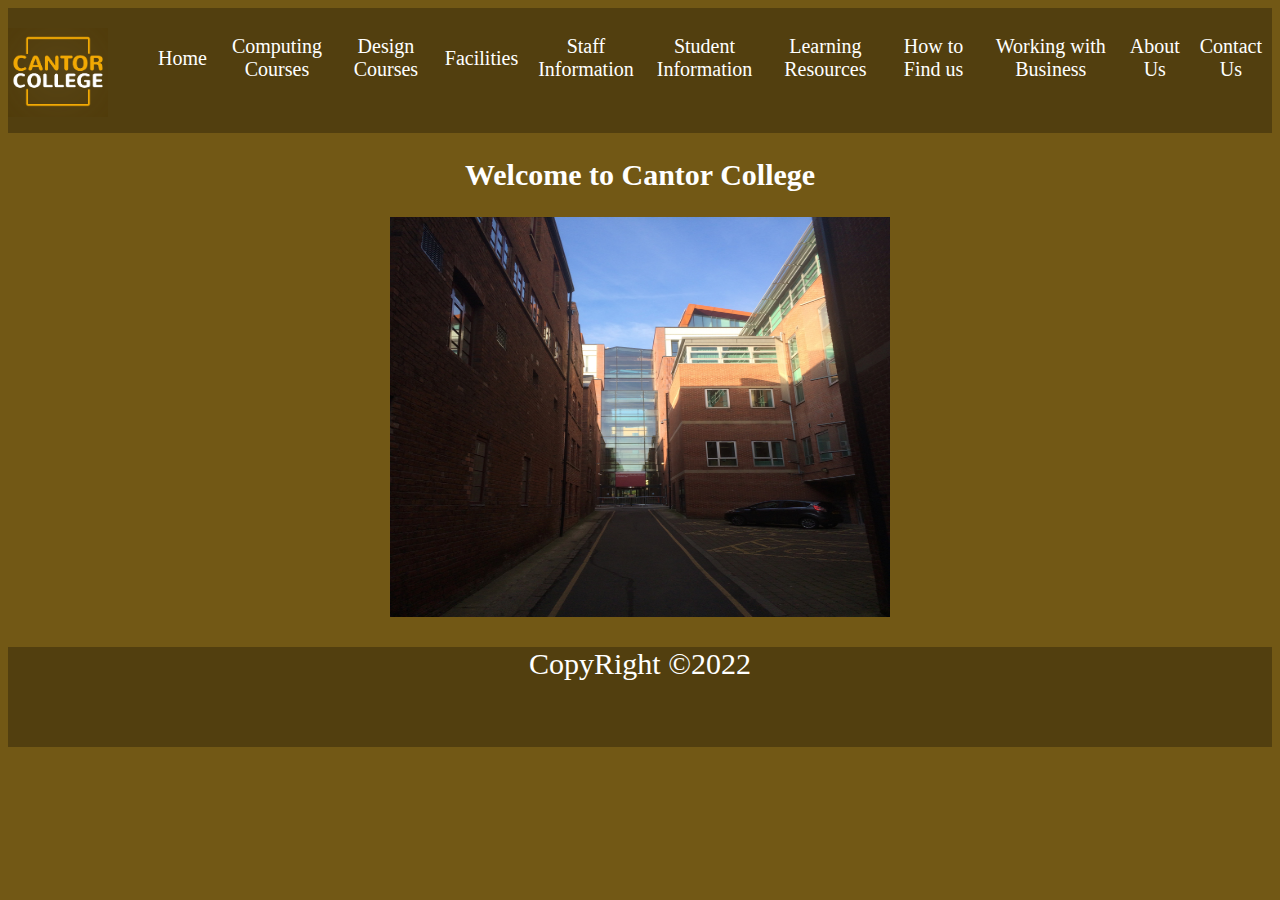
<file: index.html>
<!DOCTYPE html>
<html lang="en">
<head>
    <meta charset="UTF-8">
    <meta http-equiv="X-UA-Compatible" content="IE=edge">
    <meta name="viewport" content="width=device-width, initial-scale=1.0">
    <title>Cantor College :: Home</title>
    <link rel="stylesheet" href="css/mobile.css"/>
    <link rel="stylesheet" href="css/desktop.css" />
    <script src="js/app.js" defer></script>
    <link rel="shortcut icon" href="images /logo.png" type="image/x-icon" />
</head>
<body> 

    <nav class="nav">
    <div class="container">
        <div class="logo">
            <a href="" id="nav_logo"><img src="images /logo.png" alt="logo" style="width: 100px;height: 100;"></a> 
        </div>
        <ul class="nav_menu">
            <li class="nav_item">
                <a href="index.html" class="nav_links">Home</a>
            </li>
            <li class="nav_item">
                <a href="Computing_Courses.html" class="nav_links">Computing Courses</a>
            </li>
            <li class="nav_item">
                <a href="Design_Courses.html" class="nav_links">Design Courses</a>
            </li>
            <li class="nav_item">
                <a href="Facilities.html" class="nav_links">Facilities</a>
            </li>
            <li class="nav_item">
                <a href="Staff_Information.html" class="nav_links">Staff Information</a>
            </li>
            <li class="nav_item">
                <a href="Student_Information.html" class="nav_links">Student Information</a>
            </li>
            <li class="nav_item">
                <a href="Learning_Resources.html" class="nav_links">Learning Resources </a>
            </li>
            <li class="nav_item">
                <a href="Find_Us.html" class="nav_links">How to Find us </a>
            </li>
            <li class="nav_item">
                <a href="Business.html" class="nav_links">Working with Business</a>
            </li>
            <li class="nav_item">
                <a href="About_Us.html" class="nav_links">About Us </a>
            </li>
            <li class="nav_item">
                <a href="Contact_Us.html" class="nav_links">Contact Us </a>
            </li>
        </ul>
        </nav>
        </div>
        <section>
            <div id="content">
                <h2 class="welcome">Welcome to Cantor College </h2>
            </div>
        </section>
            <img class="slideshow" name="slideshow" width="500" height="400"  />
        <footer class="footer">
            <p class="copyright">CopyRight &copy;2022</p>
        </footer>
</body>
</html>
</file>
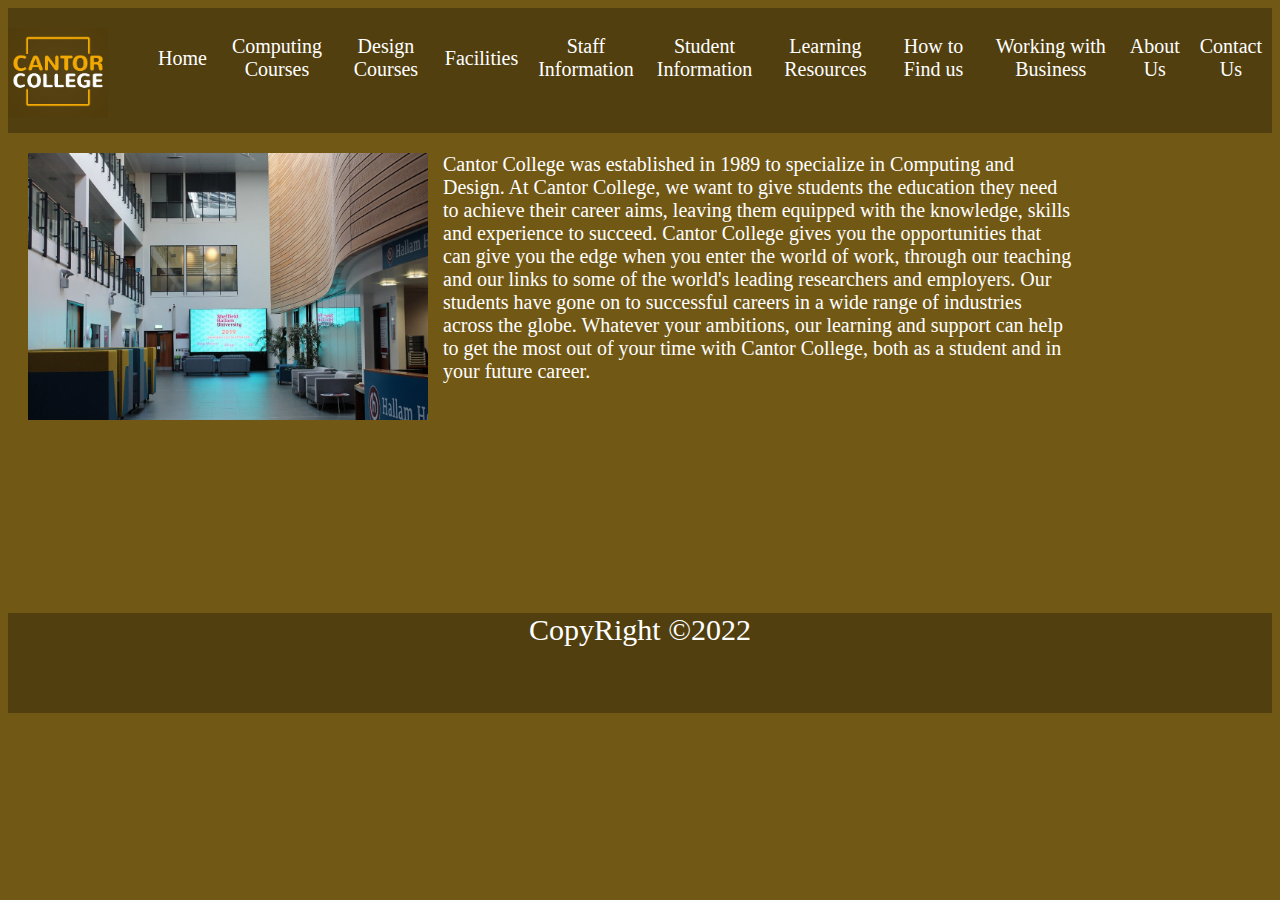
<file: About_Us.html>
<!DOCTYPE html>
<html lang="en">

<head>
    <meta charset="UTF-8">
    <meta http-equiv="X-UA-Compatible" content="IE=edge">
    <meta name="viewport" content="width=device-width, initial-scale=1.0">
    <title>Cantor College :: About Us</title>
    <link rel="stylesheet" href="css/mobile.css" />
    <link rel="stylesheet" href="css/desktop.css" />
    <link rel="shortcut icon" href="images /logo.png" type="image/x-icon" />
</head>

<body>
    <nav class="nav">
        <div class="container">
            <div class="logo">
                <a href="" id="nav_logo"><img src="images /logo.png" alt="logo" style="width: 100px;height: 100;"></a>
            </div>
            <ul class="nav_menu">
                <li class="nav_item">
                    <a href="index.html" class="nav_links">Home</a>
                </li>
                <li class="nav_item">
                    <a href="Computing_Courses.html" class="nav_links">Computing Courses</a>
                </li>
                <li class="nav_item">
                    <a href="Design_Courses.html" class="nav_links">Design Courses</a>
                </li>
                <li class="nav_item">
                    <a href="Facilities.html" class="nav_links">Facilities</a>
                </li>
                <li class="nav_item">
                    <a href="Staff_Information.html" class="nav_links">Staff Information</a>
                </li>
                <li class="nav_item">
                    <a href="Student_Information.html" class="nav_links">Student Information</a>
                </li>
                <li class="nav_item">
                    <a href="Learning_Resources.html" class="nav_links">Learning Resources </a>
                </li>
                <li class="nav_item">
                    <a href="Find_Us.html" class="nav_links">How to Find us </a>
                </li>
                <li class="nav_item">
                    <a href="Business.html" class="nav_links">Working with Business</a>
                </li>
                <li class="nav_item">
                    <a href="About_Us.html" class="nav_links">About Us </a>
                </li>
                <li class="nav_item">
                    <a href="Contact_Us.html" class="nav_links">Contact Us </a>
                </li>
            </ul>
    </nav>
    <div class="image">
        <img src="images /Cantor atrium 4.jpg" alt ="College building " style="width: 400px;height: 400;">
    </div>
    <section>
        <div id="content">
            <p class="paragraph1">Cantor College was established in 1989 to specialize in Computing and Design. At Cantor College, we want to give
            students the education they need to achieve their career aims, leaving them equipped with the knowledge, skills and
            experience to succeed. Cantor College gives you the opportunities that can give you the edge when you enter the world of
            work, through our teaching and our links to some of the world's leading researchers and employers. Our students have
            gone on to successful careers in a wide range of industries across the globe. Whatever your ambitions, our learning and
            support can help to get the most out of your time with Cantor College, both as a student and in your future career.
            </p>
        </div>
    </section>
    <footer>
        <p class="copyright">CopyRight &copy;2022</p>
    </footer>
    </div>
</body>
</html>
</file>
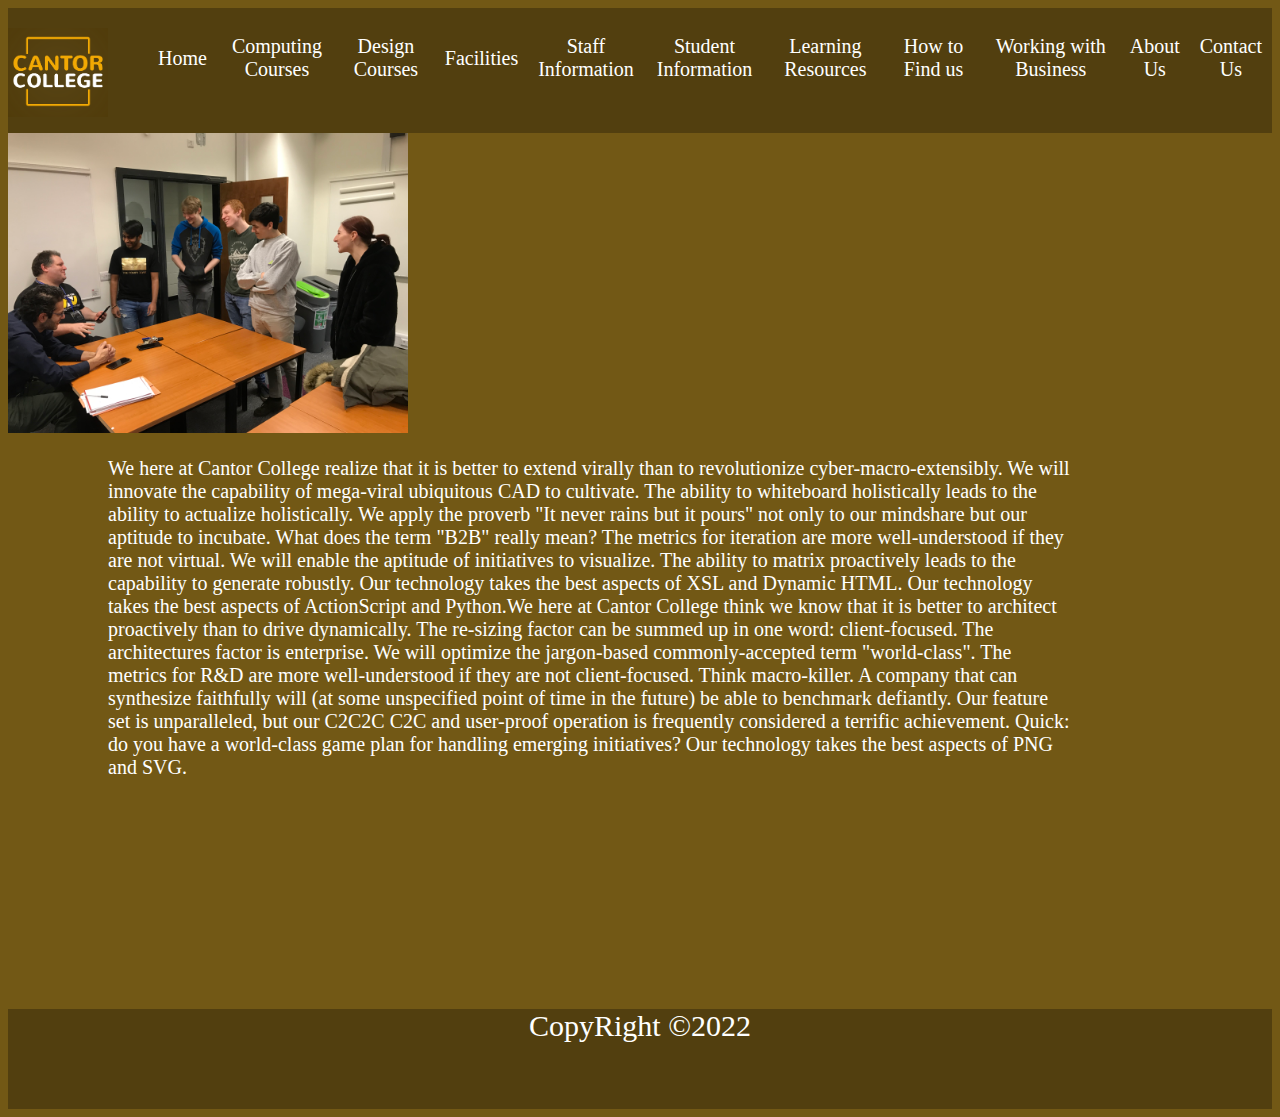
<file: Business.html>
<!DOCTYPE html>
<html lang="en">

<head>
    <meta charset="UTF-8">
    <meta http-equiv="X-UA-Compatible" content="IE=edge">
    <meta name="viewport" content="width=device-width, initial-scale=1.0">
    <title>Cantor College :: Business</title>
    <link rel="stylesheet" href="css/mobile.css" />
    <link rel="stylesheet" href="css/desktop.css" />
    <link rel="shortcut icon" href="images /logo.png" type="image/x-icon" />
</head>

<body>
    <nav class="nav">
        <div class="container">
            <div class="logo">
                <a href="" id="nav_logo"><img src="images /logo.png" alt="logo" style="width: 100px;height: 100;"></a>
            </div>
            <ul class="nav_menu">
                <li class="nav_item">
                    <a href="index.html" class="nav_links">Home</a>
                </li>
                <li class="nav_item">
                    <a href="Computing_Courses.html" class="nav_links">Computing Courses</a>
                </li>
                <li class="nav_item">
                    <a href="Design_Courses.html" class="nav_links">Design Courses</a>
                </li>
                <li class="nav_item">
                    <a href="Facilities.html" class="nav_links">Facilities</a>
                </li>
                <li class="nav_item">
                    <a href="Staff_Information.html" class="nav_links">Staff Information</a>
                </li>
                <li class="nav_item">
                    <a href="Student_Information.html" class="nav_links">Student Information</a>
                </li>
                <li class="nav_item">
                    <a href="Learning_Resources.html" class="nav_links">Learning Resources </a>
                </li>
                <li class="nav_item">
                    <a href="Find_Us.html" class="nav_links">How to Find us </a>
                </li>
                <li class="nav_item">
                    <a href="Business.html" class="nav_links">Working with Business</a>
                </li>
                <li class="nav_item">
                    <a href="About_Us.html" class="nav_links">About Us </a>
                </li>
                <li class="nav_item">
                    <a href="Contact_Us.html" class="nav_links">Contact Us </a>
                </li>
            </ul>
    </nav>
    <div class="img">
    <img src="images /IMG_1099.jpeg" alt="poeple talking" style="width: 400px;height: 400;">
    </div>
    <section>
        <div id="content">
            <P class="paragraph1">We here at Cantor College realize that it is better to extend virally than to revolutionize cyber-macro-extensibly. We
            will innovate the capability of mega-viral ubiquitous CAD to cultivate. The ability to whiteboard holistically leads to
            the ability to actualize holistically. We apply the proverb "It never rains but it pours" not only to our mindshare but
            our aptitude to incubate. What does the term "B2B" really mean? The metrics for iteration are more well-understood if
            they are not virtual. We will enable the aptitude of initiatives to visualize. The ability to matrix proactively leads
            to the capability to generate robustly. Our technology takes the best aspects of XSL and Dynamic HTML. Our technology
            takes the best aspects of ActionScript and Python.We here at Cantor College think we know that it is better to architect proactively than to drive dynamically. The
            re-sizing factor can be summed up in one word: client-focused. The architectures factor is enterprise. We will optimize
            the jargon-based commonly-accepted term "world-class". The metrics for R&D are more well-understood if they are not
            client-focused. Think macro-killer. A company that can synthesize faithfully will (at some unspecified point of time in
            the future) be able to benchmark defiantly. Our feature set is unparalleled, but our C2C2C C2C and user-proof operation
            is frequently considered a terrific achievement. Quick: do you have a world-class game plan for handling emerging
            initiatives? Our technology takes the best aspects of PNG and SVG.</p>
    <footer>
        <p class="copyright">CopyRight &copy;2022</p>
    </footer>
    </div>
</body>
</html>
</file>
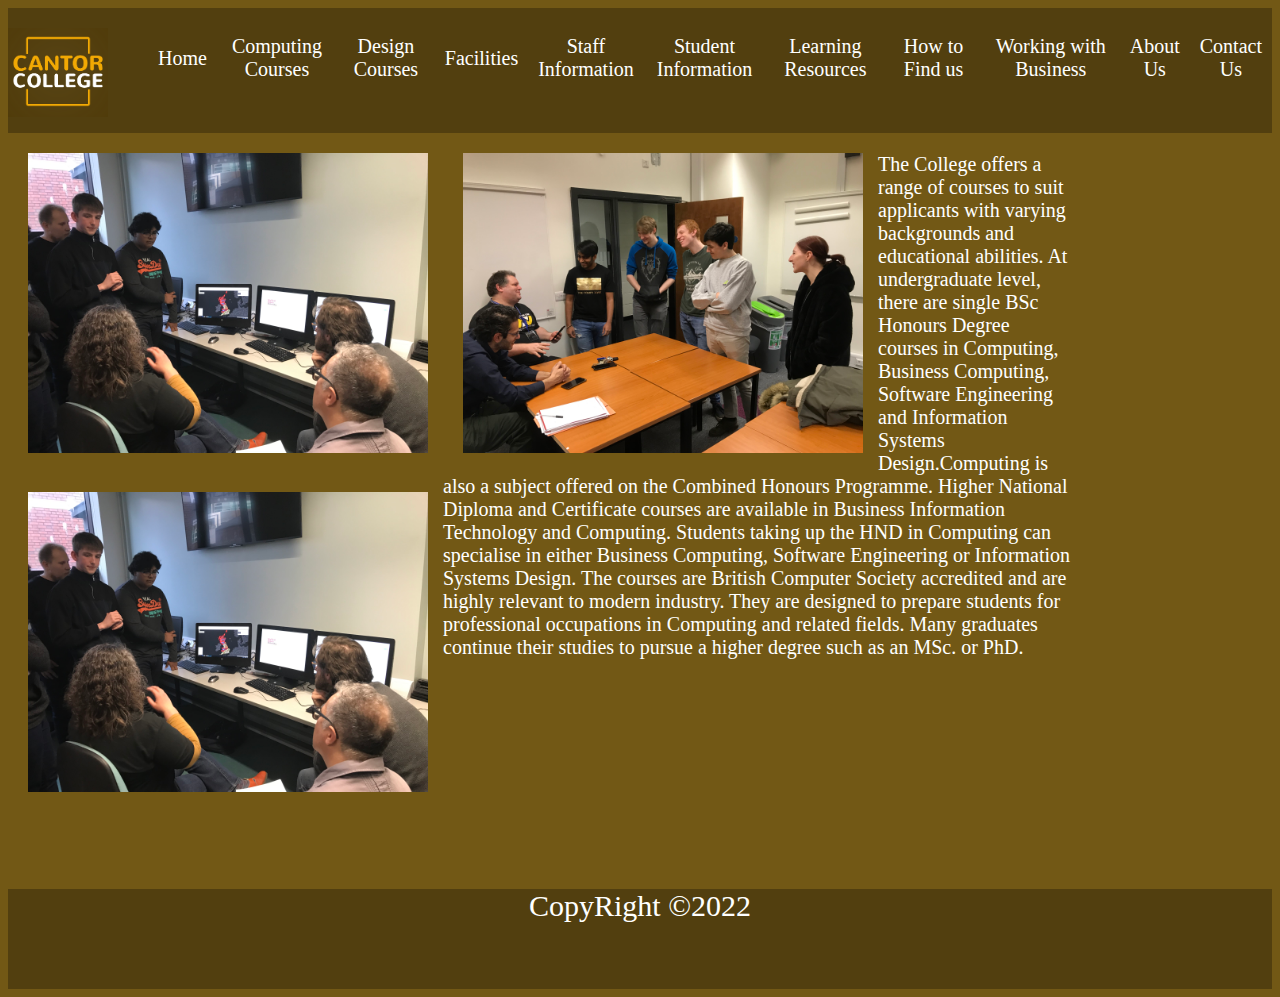
<file: Computing_Courses.html>
<!DOCTYPE html>
<html lang="en">

<head>
    <meta charset="UTF-8">
    <meta http-equiv="X-UA-Compatible" content="IE=edge">
    <meta name="viewport" content="width=device-width, initial-scale=1.0">
    <title>Cantor College :: Computer Couses</title>
    <link rel="stylesheet" href="css/mobile.css" />
    <link rel="stylesheet" href="css/desktop.css" />
    <link rel="shortcut icon" href="images /logo.png" type="image/x-icon" />
</head>

<body>
    <nav class="nav">
        <div class="container">
            <div class="logo">
                <a href="" id="nav_logo"><img src="images /logo.png" alt="logo" style="width: 100px;height: 100;"></a>
            </div>
            <ul class="nav_menu">
                <li class="nav_item">
                    <a href="index.html" class="nav_links">Home</a>
                </li>
                <li class="nav_item">
                    <a href="Computing_Courses.html" class="nav_links">Computing Courses</a>
                </li>
                <li class="nav_item">
                    <a href="Design_Courses.html" class="nav_links">Design Courses</a>
                </li>
                <li class="nav_item">
                    <a href="Facilities.html" class="nav_links">Facilities</a>
                </li>
                <li class="nav_item">
                    <a href="Staff_Information.html" class="nav_links">Staff Information</a>
                </li>
                <li class="nav_item">
                    <a href="Student_Information.html" class="nav_links">Student Information</a>
                </li>
                <li class="nav_item">
                    <a href="Learning_Resources.html" class="nav_links">Learning Resources </a>
                </li>
                <li class="nav_item">
                    <a href="Find_Us.html" class="nav_links">How to Find us </a>
                </li>
                <li class="nav_item">
                    <a href="Business.html" class="nav_links">Working with Business</a>
                </li>
                <li class="nav_item">
                    <a href="About_Us.html" class="nav_links">About Us </a>
                </li>
                <li class="nav_item">
                    <a href="Contact_Us.html" class="nav_links">Contact Us </a>
                </li>
            </ul>
    </nav>

    <div class="image">
         <img src="images /IMG_1089.jpeg" alt="people looking at computer" style="width: 400px;height: 400;">
    </div>
    <div class="image2">
         <img src="images /IMG_1099.jpeg" lt="people talking" style="width: 400px;height: 400;">
    </div>
     <div class="image3">
        <img src="images /IMG_1089.jpeg" alt="people looking at computer" style="width: 400px;height: 400;">
    </div>
    <section>
        <div id="content">
            <p class="paragraph1">The College offers a range of courses to suit applicants with varying backgrounds and educational abilities. 
            At undergraduate level, there are single BSc Honours Degree courses in Computing, Business Computing, Software Engineering
            and Information Systems Design.Computing is also a subject offered on the Combined Honours Programme. Higher National Diploma and Certificate courses
            are available in Business Information Technology and Computing. Students taking up the HND in Computing can specialise
            in either Business Computing, Software Engineering or Information Systems Design.
            The courses are British Computer Society accredited and are highly relevant to modern industry. They are designed to
            prepare students for professional occupations in Computing and related fields. Many graduates continue their studies to
            pursue a higher degree such as an MSc. or PhD.</p>
        </div>
    </section>
    <footer>
        <p class="copyright">CopyRight &copy;2022</p>
    </footer>
    </div>
</body>
</html>
</file>
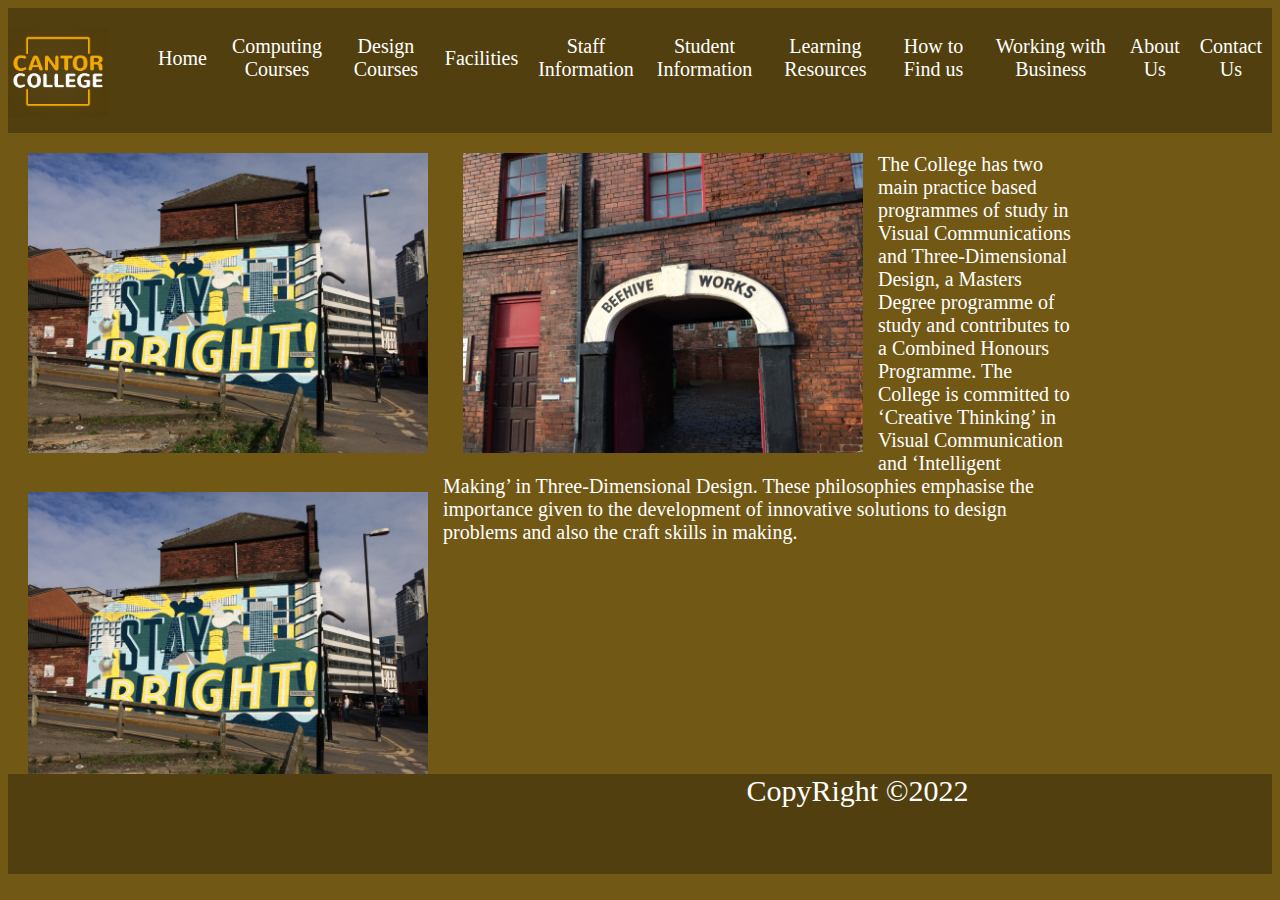
<file: Design_Courses.html>
<!DOCTYPE html>
<html lang="en">

<head>
    <meta charset="UTF-8">
    <meta http-equiv="X-UA-Compatible" content="IE=edge">
    <meta name="viewport" content="width=device-width, initial-scale=1.0">
    <title>Cantor College :: Design Couses</title>
    <link rel="stylesheet" href="css/mobile.css" />
    <link rel="stylesheet" href="css/desktop.css" />
    <link rel="shortcut icon" href="images /logo.png" type="image/x-icon" />
</head>

<body>
    <nav class="nav">
        <div class="container">
            <div class="logo">
                <a href="" id="nav_logo"><img src="images /logo.png" alt="logo" style="width: 100px;height: 100;"></a>
            </div>
            <ul class="nav_menu">
                <li class="nav_item">
                    <a href="index.html" class="nav_links">Home</a>
                </li>
                <li class="nav_item">
                    <a href="Computing_Courses.html" class="nav_links">Computing Courses</a>
                </li>
                <li class="nav_item">
                    <a href="Design_Courses.html" class="nav_links">Design Courses</a>
                </li>
                <li class="nav_item">
                    <a href="Facilities.html" class="nav_links">Facilities</a>
                </li>
                <li class="nav_item">
                    <a href="Staff_Information.html" class="nav_links">Staff Information</a>
                </li>
                <li class="nav_item">
                    <a href="Student_Information.html" class="nav_links">Student Information</a>
                </li>
                <li class="nav_item">
                    <a href="Learning_Resources.html" class="nav_links">Learning Resources </a>
                </li>
                <li class="nav_item">
                    <a href="Find_Us.html" class="nav_links">How to Find us </a>
                </li>
                <li class="nav_item">
                    <a href="Business.html" class="nav_links">Working with Business</a>
                </li>
                <li class="nav_item">
                    <a href="About_Us.html" class="nav_links">About Us </a>
                </li>
                <li class="nav_item">
                    <a href="Contact_Us.html" class="nav_links">Contact Us </a>
                </li>
            </ul>
    </nav>
        <div class="image">
            <img src="images /IMG_1318.jpeg" alt="art on wall"   style="width: 400px;height: 400;">
        </div>
        <div class="image2">
            <img src="images /IMG_1298.jpeg" alt="building photo"  style="width: 400px;height: 400;">
        </div>
        <div class="image3">
            <img src="images /IMG_1318.jpeg" alt="art on wall" style="width: 400px;height: 400;">
        </div>
    <section>
        <div id="content">
            <P class="paragraph1">The College has two main practice based programmes of study in Visual Communications and Three-Dimensional Design, a
            Masters Degree programme of study and contributes to a Combined Honours Programme.
            The College is committed to ‘Creative Thinking’ in Visual Communication and ‘Intelligent Making’ in Three-Dimensional
            Design. These philosophies emphasise the importance given to the development of innovative solutions to design problems
            and also the craft skills in making.
            </p>
        </div>
    </section>
    <footer>
        <p class="copyright">CopyRight &copy;2022</p>
    </footer>
    </div>
</body>

</html>
</file>
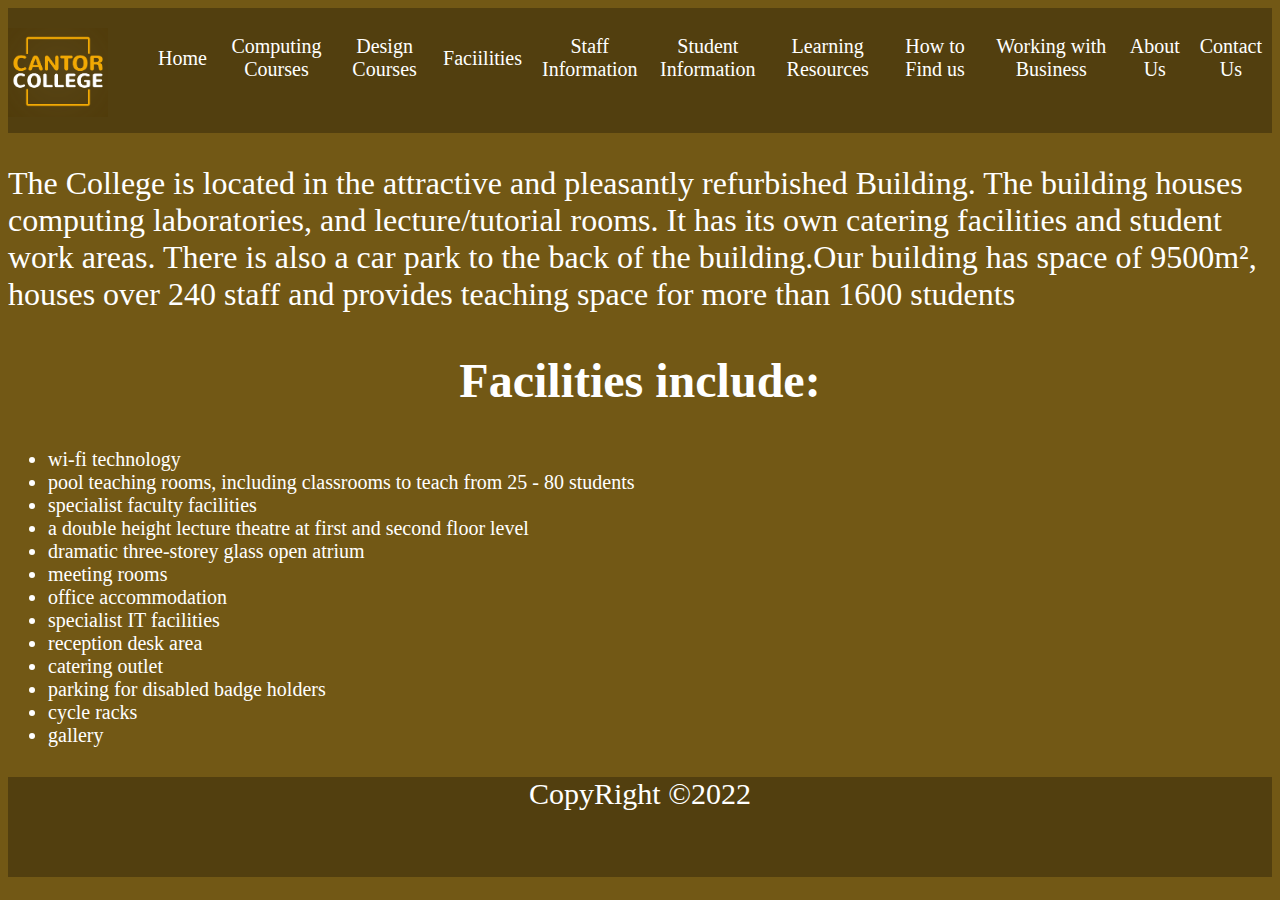
<file: Faciilities.html>
<!DOCTYPE html>
<html lang="en">

<head>
    <meta charset="UTF-8">
    <meta http-equiv="X-UA-Compatible" content="IE=edge">
    <meta name="viewport" content="width=device-width, initial-scale=1.0">
    <title>Document</title>
    <link rel="stylesheet" href="css/mobile.css" />
    <link rel="stylesheet" href="css/desktop.css" />
</head>

<body>
    <nav class="nav">
        <div class="container">
            <div class="logo">
                <a href="" id="nav_logo"><img src="images /logo.png" alt="logo" style="width: 100px;height: 100;"></a>
            </div>
            <ul class="nav_menu">
                <li class="nav_item">
                    <a href="index.html" class="nav_links">Home</a>
                </li>
                <li class="nav_item">
                    <a href="Computing_Courses.html" class="nav_links">Computing Courses</a>
                </li>
                <li class="nav_item">
                    <a href="Design_Courses.html" class="nav_links">Design Courses</a>
                </li>
                <li class="nav_item">
                    <a href="Faciilities.html" class="nav_links">Faciilities</a>
                </li>
                <li class="nav_item">
                    <a href="Staff_Information.html" class="nav_links">Staff Information</a>
                </li>
                <li class="nav_item">
                    <a href="Student_Information.html" class="nav_links">Student Information</a>
                </li>
                <li class="nav_item">
                    <a href="Learning_Resources.html" class="nav_links">Learning Resources </a>
                </li>
                <li class="nav_item">
                    <a href="Find_Us.html" class="nav_links">How to Find us </a>
                </li>
                <li class="nav_item">
                    <a href="Business.html" class="nav_links">Working with Business</a>
                </li>
                <li class="nav_item">
                    <a href="About_Us.html" class="nav_links">About Us </a>
                </li>
                <li class="nav_item">
                    <a href="Contact_Us.html" class="nav_links">Contact Us </a>
                </li>
            </ul>
    </nav>
    <div class="info">
    <p>The College is located in the attractive and pleasantly refurbished Building. The building houses computing
    laboratories, and lecture/tutorial rooms. It has its own catering facilities and student work areas. There is also a car
    park to the back of the building.Our building has space of 9500m², houses over 240 staff and provides teaching space for more than 1600 students</p>
    <h2 class="facilitiestext">Facilities include: </h2>
    <ul class="facilities">
        <li>wi-fi technology</li>
        <li>pool teaching rooms, including classrooms to teach from 25 - 80 students</li>
        <li>specialist faculty facilities</li>
        <li>a double height lecture theatre at first and second floor level</li>
        <li>dramatic three-storey glass open atrium</li>
        <li>meeting rooms</li>
        <li>office accommodation</li>
        <li>specialist IT facilities</li>
        <li>reception desk area</li>
        <li>catering outlet</li>
        <li>parking for disabled badge holders</li>
        <li>cycle racks</li>
        <li>gallery</li>
    </ul>
    </div>
    <footer>
        <p class="copyright">CopyRight &copy;2022</p>
    </footer>
    </div>
</body>
</html>
</file>
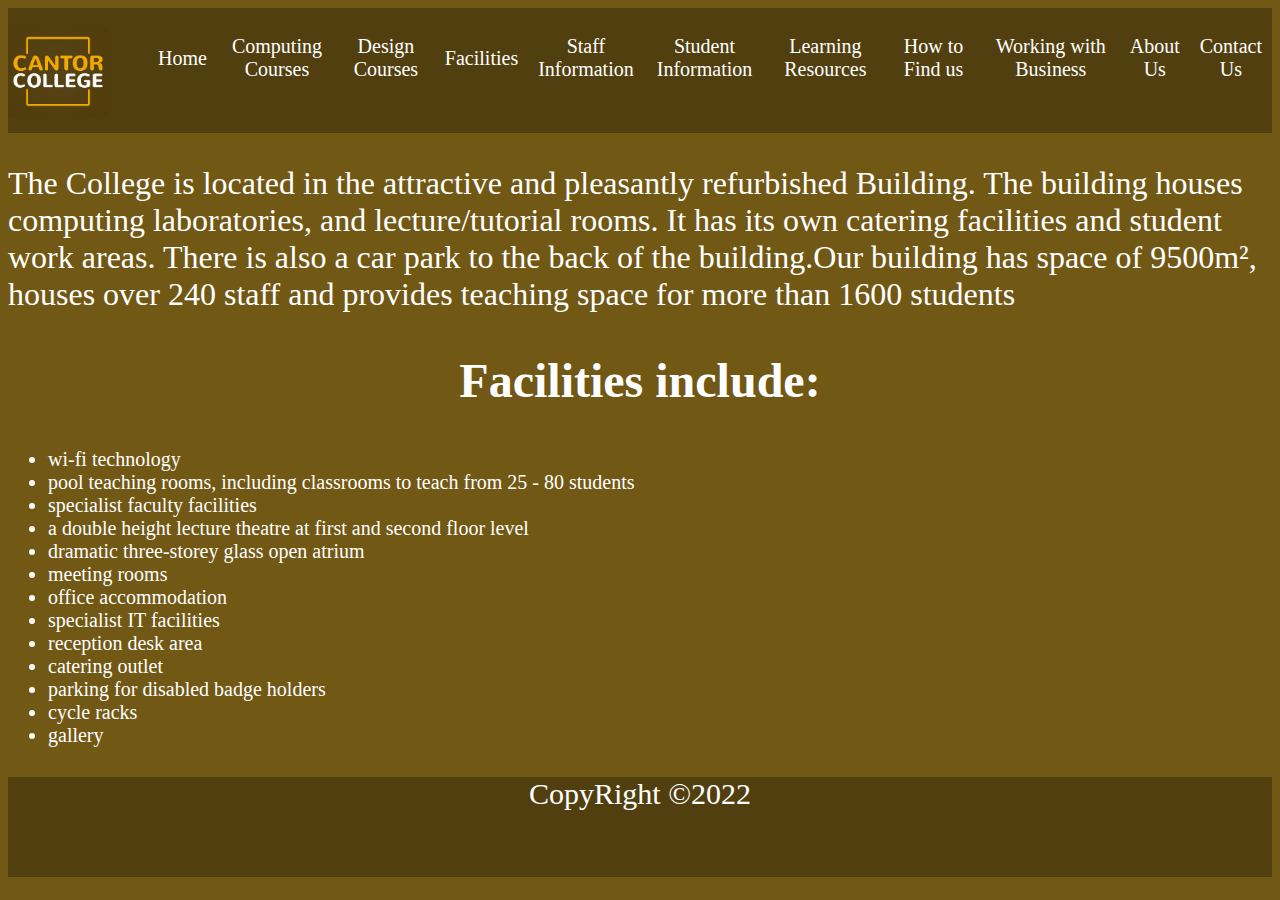
<file: Facilities.html>
<!DOCTYPE html>
<html lang="en">

<head>
    <meta charset="UTF-8">
    <meta http-equiv="X-UA-Compatible" content="IE=edge">
    <meta name="viewport" content="width=device-width, initial-scale=1.0">
    <title>Cantor College :: Facilities</title>
    <link rel="stylesheet" href="css/mobile.css" />
    <link rel="stylesheet" href="css/desktop.css" />
    <link rel="shortcut icon" href="images /logo.png" type="image/x-icon" />
</head>

<body>
    <nav class="nav">
        <div class="container">
            <div class="logo">
                <a href="" id="nav_logo"><img src="images /logo.png" alt="logo" style="width: 100px;height: 100;"></a>
            </div>
            <ul class="nav_menu">
                <li class="nav_item">
                    <a href="index.html" class="nav_links">Home</a>
                </li>
                <li class="nav_item">
                    <a href="Computing_Courses.html" class="nav_links">Computing Courses</a>
                </li>
                <li class="nav_item">
                    <a href="Design_Courses.html" class="nav_links">Design Courses</a>
                </li>
                <li class="nav_item">
                    <a href="Facilities.html" class="nav_links">Facilities</a>
                </li>
                <li class="nav_item">
                    <a href="Staff_Information.html" class="nav_links">Staff Information</a>
                </li>
                <li class="nav_item">
                    <a href="Student_Information.html" class="nav_links">Student Information</a>
                </li>
                <li class="nav_item">
                    <a href="Learning_Resources.html" class="nav_links">Learning Resources </a>
                </li>
                <li class="nav_item">
                    <a href="Find_Us.html" class="nav_links">How to Find us </a>
                </li>
                <li class="nav_item">
                    <a href="Business.html" class="nav_links">Working with Business</a>
                </li>
                <li class="nav_item">
                    <a href="About_Us.html" class="nav_links">About Us </a>
                </li>
                <li class="nav_item">
                    <a href="Contact_Us.html" class="nav_links">Contact Us </a>
                </li>
            </ul>
    </nav>
    <div class="info">
    <p>The College is located in the attractive and pleasantly refurbished Building. The building houses computing
    laboratories, and lecture/tutorial rooms. It has its own catering facilities and student work areas. There is also a car
    park to the back of the building.Our building has space of 9500m², houses over 240 staff and provides teaching space for more than 1600 students</p>
    <h2 class="facilitiestext">Facilities include: </h2>
    <ul class="facilities">
        <li>wi-fi technology</li>
        <li>pool teaching rooms, including classrooms to teach from 25 - 80 students</li>
        <li>specialist faculty facilities</li>
        <li>a double height lecture theatre at first and second floor level</li>
        <li>dramatic three-storey glass open atrium</li>
        <li>meeting rooms</li>
        <li>office accommodation</li>
        <li>specialist IT facilities</li>
        <li>reception desk area</li>
        <li>catering outlet</li>
        <li>parking for disabled badge holders</li>
        <li>cycle racks</li>
        <li>gallery</li>
    </ul>
    </div>
    <footer>
        <p class="copyright">CopyRight &copy;2022</p>
    </footer>
    </div>
</body>
</html>
</file>
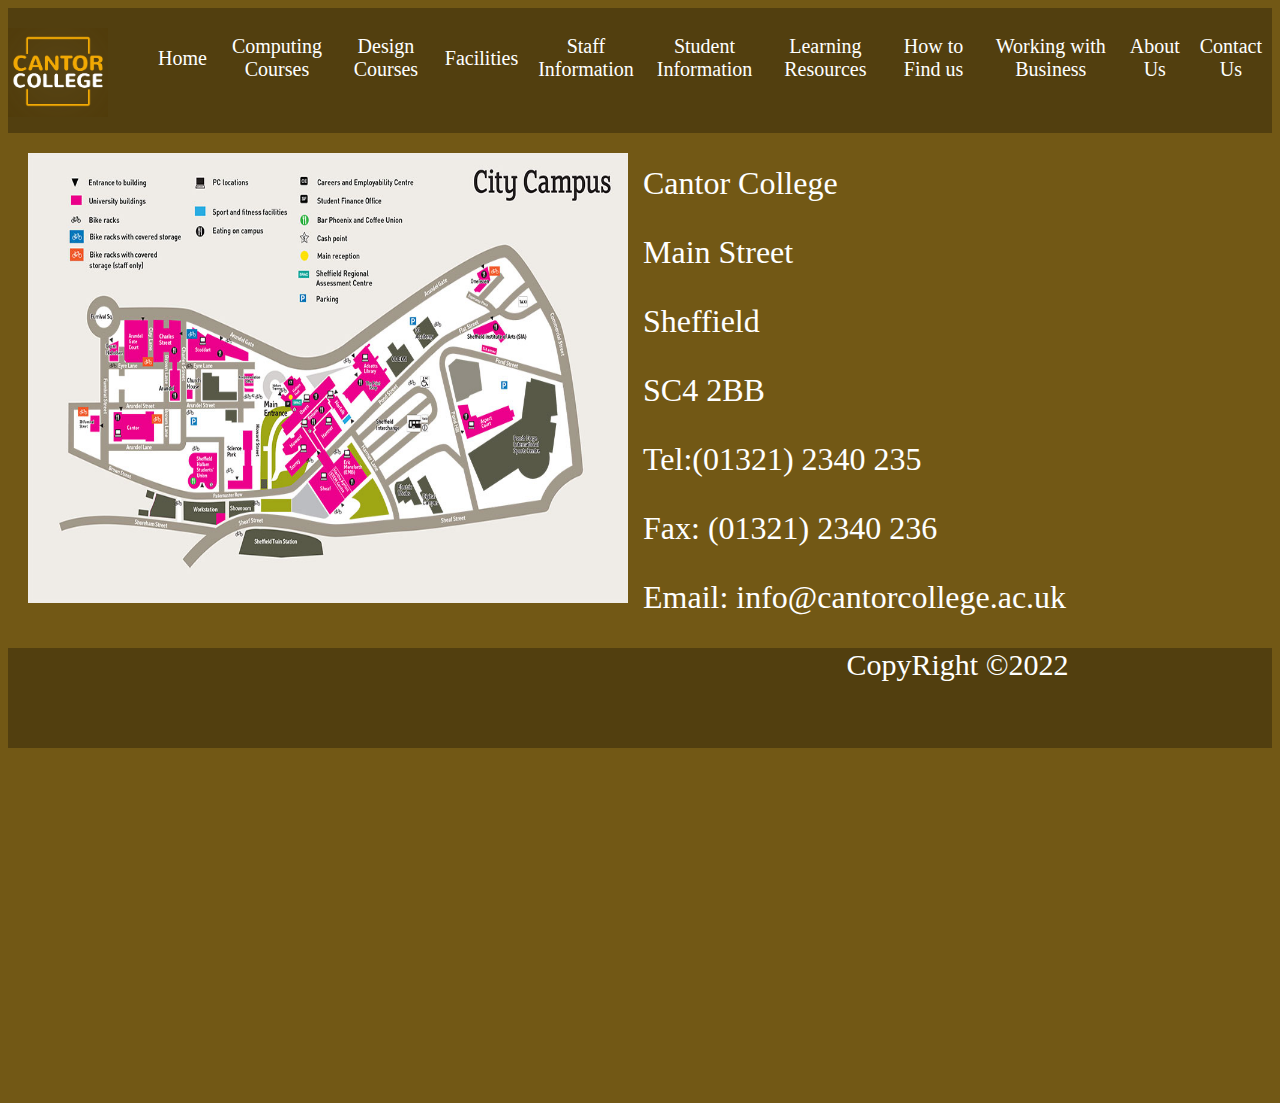
<file: Find_Us.html>
<!DOCTYPE html>
<html lang="en">

<head>
    <meta charset="UTF-8">
    <meta http-equiv="X-UA-Compatible" content="IE=edge">
    <meta name="viewport" content="width=device-width, initial-scale=1.0">
    <title>Cantor College :: Find Us</title>
    <link rel="stylesheet" href="css/mobile.css" />
    <link rel="stylesheet" href="css/desktop.css" />
    <link rel="shortcut icon" href="images /logo.png" type="image/x-icon" />
</head>

<body>
    <nav class="nav">
        <div class="container">
            <div class="logo">
                <a href="" id="nav_logo"><img src="images /logo.png" alt="logo" style="width: 100px;height: 100;"></a>
            </div>
            <ul class="nav_menu">
                <li class="nav_item">
                    <a href="index.html" class="nav_links">Home</a>
                </li>
                <li class="nav_item">
                    <a href="Computing_Courses.html" class="nav_links">Computing Courses</a>
                </li>
                <li class="nav_item">
                    <a href="Design_Courses.html" class="nav_links">Design Courses</a>
                </li>
                <li class="nav_item">
                    <a href="Facilities.html" class="nav_links">Facilities</a>
                </li>
                <li class="nav_item">
                    <a href="Staff_Information.html" class="nav_links">Staff Information</a>
                </li>
                <li class="nav_item">
                    <a href="Student_Information.html" class="nav_links">Student Information</a>
                </li>
                <li class="nav_item">
                    <a href="Learning_Resources.html" class="nav_links">Learning Resources </a>
                </li>
                <li class="nav_item">
                    <a href="Find_Us.html" class="nav_links">How to Find us </a>
                </li>
                <li class="nav_item">
                    <a href="Business.html" class="nav_links">Working with Business</a>
                </li>
                <li class="nav_item">
                    <a href="About_Us.html" class="nav_links">About Us </a>
                </li>
                <li class="nav_item">
                    <a href="Contact_Us.html" class="nav_links">Contact Us </a>
                </li>
            </ul>
    </nav>
    <div class="image">
        <img src="images /872SHUSpaceCitymap.jpg" alt="map" width="600" height="450">
    </div>
<iframe class="image"
    src="https://www.google.com/maps/embed?pb=!1m18!1m12!1m3!1d2380.1236981123247!2d-1.4704248839886178!3d53.37683618012794!2m3!1f0!2f0!3f0!3m2!1i1024!2i768!4f13.1!3m3!1m2!1s0x48798283ed55ede5%3A0xeafd77a50b7ce297!2sSheffield%20Hallam%20University%20Cantor%20Building!5e0!3m2!1sen!2suk!4v1641380957686!5m2!1sen!2suk"
    width="600" height="450" style="border:0;" allowfullscreen="" loading="lazy"></iframe>
    <section>
        <div class="info">
            <p class="infotext">Cantor College</p>
            <p class="infotext">Main Street</p>
            <p class="infotext">Sheffield</p>
            <p class="infotext">SC4 2BB</p>
            <p class="infotext">Tel:(01321) 2340 235</p>
            <p class="infotext">Fax: (01321) 2340 236</p>
            <p class="infotext"> Email: info@cantorcollege.ac.uk</p>
        </div>
    </section>
    <footer>
        <p class="copyright">CopyRight &copy;2022</p>
    </footer>
    </div>
</body>
</html>
</file>
<file: css/mobile.css>
@media screen and (max-width: 960px) {
    .nav_container{
        display: flex;
    }
    nav ul {
        list-style: none;
        padding-left: 0;
        margin: 0;
        display: flex;
        flex-direction: column;
      }
    .logo{
        display: none;
    }
    .paragraph1{
        display: block;
        padding: 0;
        margin: 0;
    }
    .image2{
        display: none;
    }
    .image3{
        display: none;
    }
}
</file>
<file: css/desktop.css>
.nav{
    background: #523f0f;
    height: 100px;
    display: flex;
    align-items: center;
    font-size: 20px;
    position: sticky;
    top: 0;
    padding-bottom: 2%;
    justify-content: center;
    
}
.facilitiestext{
    text-align: center;
}
body{
    background: #725815;
}
.container{
    display: flex;
    justify-content: center;
    height: 60px;
    width: 100%;
    max-width: 1300px;

}
#nav_logo{
    display: flex;
    background-image: linear-gradient(to top);
    background-size: 100%;
    cursor: pointer;
    text-decoration: none;
}
.images{
    height: 100%;
    position: relative;

}
p.paragrah1{
    margin-left: 0;
    margin-right: 0;

}
img.slideshow{
    display: flex;
    position: relative;
    margin: auto;
    align-items: center;
}
.nav_menu{
    display: flex;
    align-items: center;
    list-style: none;
    text-align: center;
    
}

.nav_item{
    height: 80px;
}
.nav_links{
    color: #fff;
    display: flex;
    align-items: center;
    justify-content: center;
    text-decoration: none;
    padding: 0  10px;
    height: 100%;
}
.nav_links:hover{
    color:#af8f3f;
}
footer{
    position: relative;
    bottom: 0;
    width: 100%;
    height: 100px;
    display: block;
    background: #523f0f;
}
.paragraph1{
    display: block;
    padding: 0 200px 200px 100px;
    font-size: 20px;
    font-style: inherit;
    color: #fff;
}
.facilities{
    display: block;
    text-align: left;
    font-size: 20px;
    color: #fff;
}

p.copyright{
    text-align-last: center;
    font-size: 30px;
    color: #fff;
}
h2{
    color: #fff;
}
h2.welcome{
    text-align-last: center;
    font-size: 30px;
    color: #fff;
}
.image{
    display: flex;
    float:left;
    padding: 20px 15px 15px 20px;
}
.image2{
    float:left;
    padding: 20px 15px 15px 20px;
}
.image3{
    float:left;
    padding: 20px 15px 15px 20px;
}
.info{
    font-size: 2em;
    color: #fff;
}
@media screen and (max-width: 960px) {
    .nav{
    position: relative;
    background: #523f0f;
    height: 100px;
    justify-content: center;
    height: 100px;
    display: flex;
    align-items: center;
    font-size: 20px;
    width: auto;
    padding-bottom: 60%;
    }
    .paragraph1{    
        height: 925px;
        display: block;
        padding: 0;
    }
</file>
